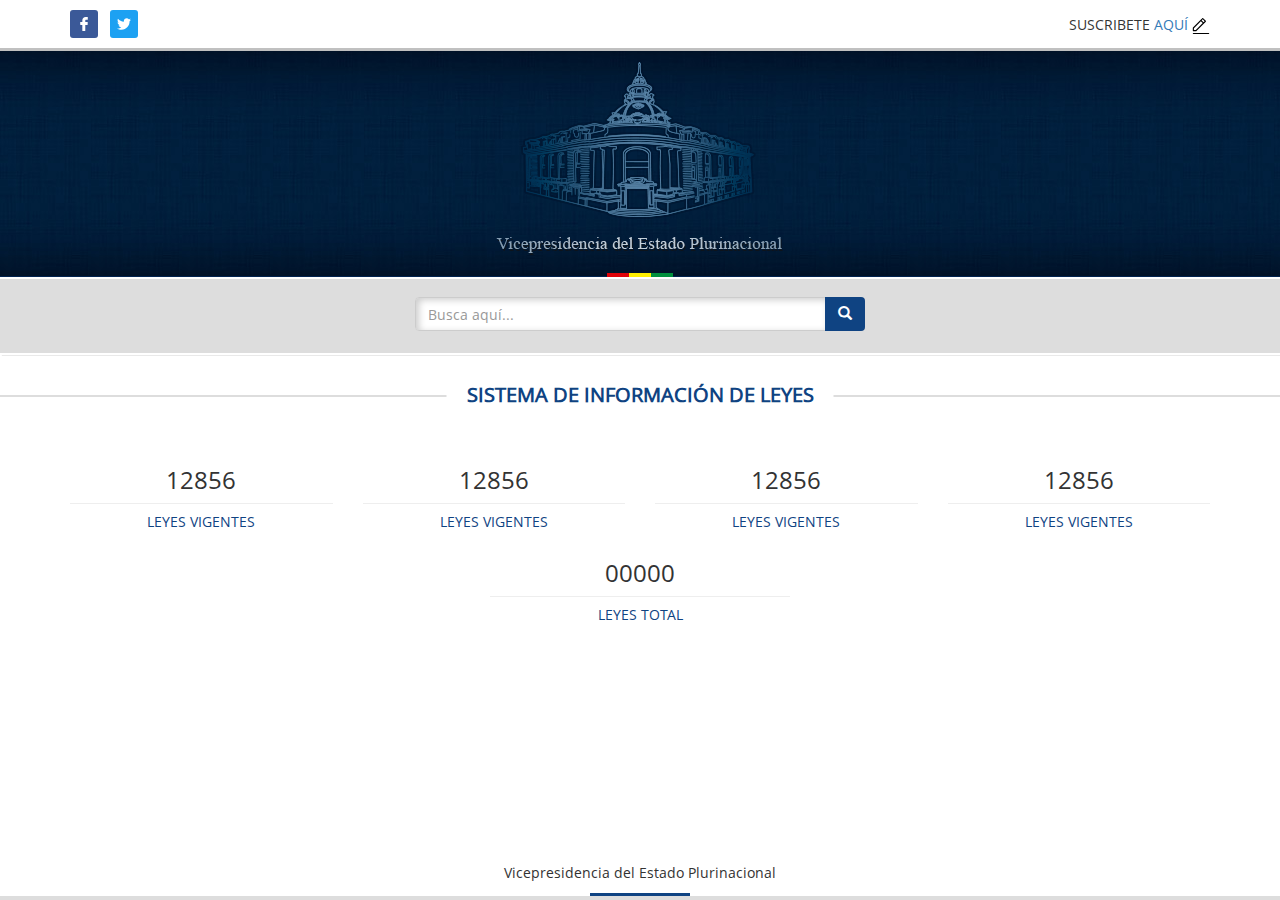
<file: asamblea/index.html>
<!DOCTYPE html>
<html lang="en">
<head>
	<meta charset="utf-8">
    <meta http-equiv="X-UA-Compatible" content="IE=edge">
    <meta name="viewport" content="width=device-width, initial-scale=1">
	<title>Busca tu ley :: Bolivia</title>

	<link href="css/bootstrap.min.css" rel="stylesheet">
    <link href="css/principal.css" rel="stylesheet">

</head>
<body>
	<header>
		<div id="redes">
			<div class="container">
				<div class="row">
					<div class="col-xs-4 text-left">
						<ul>
							<li class="facebook">
								<a href="#">
									<img src="img/svg/facebook.svg" width="14" alt="Facebook">
								</a>
							</li>
							<li class="twitter">
								<a href="#">
									<img src="img/svg/twitter.svg" width="14" alt="Twitter">
								</a>
							</li>
						</ul>
					</div>
					<div class="col-xs-8 text-right">
						<p>SUSCRIBETE  
						<a href="#">AQUÍ</a>
							<span class="suscribete">
								<img src="img/svg/suscribete.svg" width="18" alt="Suscribete">
							</span>
						</p>
					</div>
				</div>
			</div>
		</div>
		<div id="logo">
			<img src="img/logo_vicepresidencia.png" alt="Logo Vicepresidencia del Estado Plurinacional de Bolivia">
			<div class="bandera">
				<img src="img/bandera.jpg" alt="Bandera Bolivia">
			</div>
		</div>
	</header>
	<section>
		<div class="buscador">
			<div class="container">
				<div class="row">
					<div class="col-xs-12">
						<form action="index_submit" method="get" accept-charset="utf-8">
							<div class="input-group">
						      	<input type="text" class="form-control inputSombra" placeholder="Busca aquí...">
						      	<span class="input-group-btn">
						        	<button class="btn btn-secondary bgAzul" type="button"><i class="glyphicon glyphicon-search cBlanco"></i></button>
						    	</span>
						    </div>
						</form>
					</div>
				</div>
			</div>
		</div>
	</section>
	<section>
		<div id="titulo">
			<hr>
			<h1 class="cAzul">SISTEMA DE INFORMACIÓN DE LEYES</h1>
		</div>
		
		<div id="estadistiscas">
			<div class="container">
				<div class="row">
					<div class="col-xs-12 col-sm-6 col-md-3 text-center">
						<h3>12856</h3>
						<hr>
						<h5 class="cAzul">LEYES VIGENTES</h5>
					</div>
					<div class="col-xs-12 col-sm-6 col-md-3 text-center">
						<h3>12856</h3>
						<hr>
						<h5 class="cAzul">LEYES VIGENTES</h5>
					</div>
					<div class="col-xs-12 col-sm-6 col-md-3 text-center">
						<h3>12856</h3>
						<hr>
						<h5 class="cAzul">LEYES VIGENTES</h5>
					</div>
					<div class="col-xs-12 col-sm-6 col-md-3 text-center">
						<h3>12856</h3>
						<hr>
						<h5 class="cAzul">LEYES VIGENTES</h5>
					</div>
				</div>
			</div>
		</div>
		
		<div id="resultado">
			<div class="col-xs-12 text-center">
				<h3>00000</h3>
				<hr>
				<h5 class="cAzul">LEYES TOTAL</h5>
			</div>
		</div>
	</section>

	<footer>
		<p>Vicepresidencia del Estado Plurinacional</p>
		<div class="bgAzul">
		</div>
	</footer>

	<script src="js/jquery.min.js"></script>
    <script src="js/bootstrap.min.js"></script>
</body>
</html>
</file>
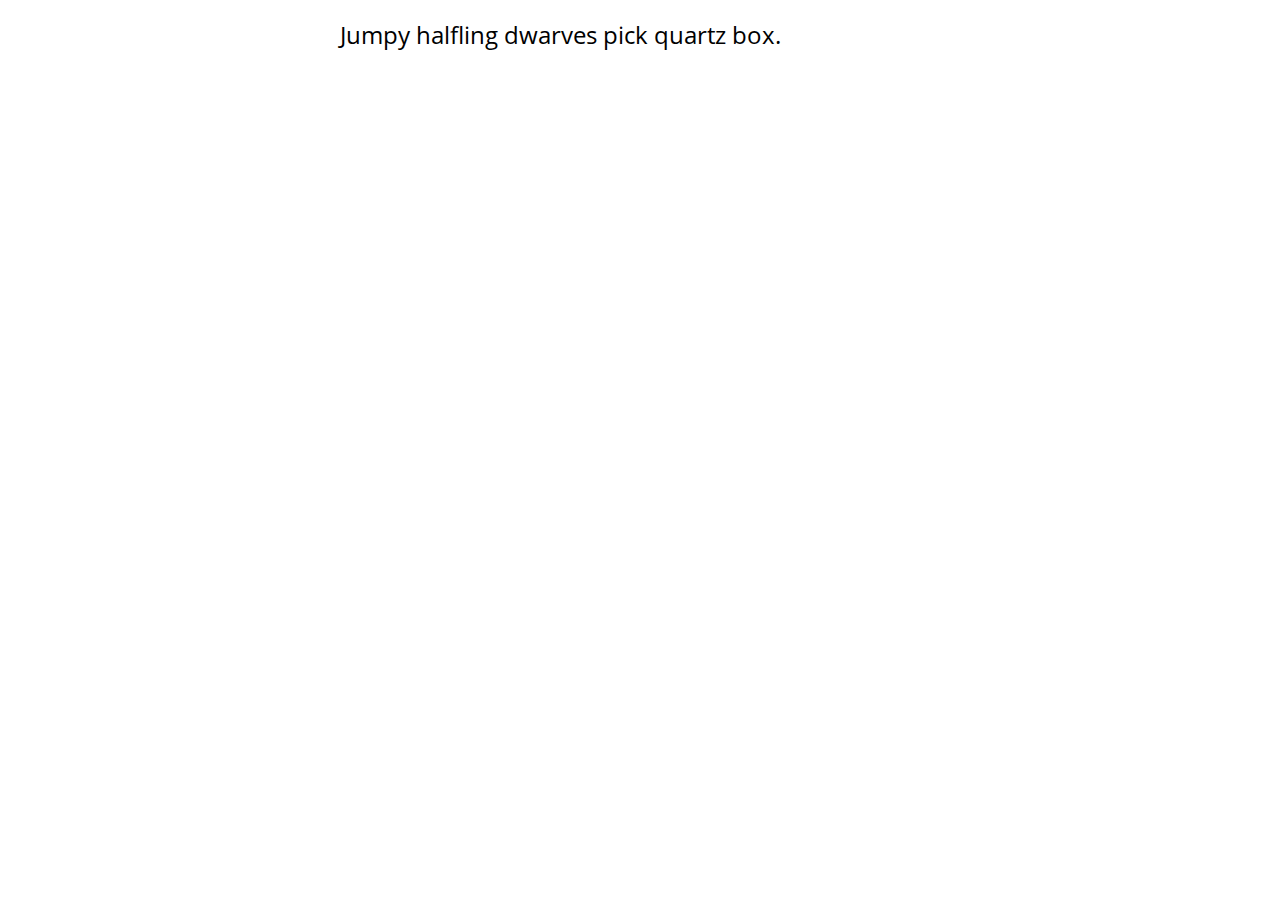
<file: asamblea/fonts/opensans/sample.html>
<!DOCTYPE html PUBLIC "-//W3C//DTD XHTML 1.0 Transitional//EN" "http://www.w3.org/TR/xhtml1/DTD/xhtml1-transitional.dtd">
<html xmlns="http://www.w3.org/1999/xhtml">
<head>
	<meta http-equiv="Content-Type" content="text/html; charset=utf-8" />
	<title>CSS3 @font-face</title>
	<link rel="stylesheet" href="sample.css" type="text/css" charset="utf-8" />
	<style type="text/css">
	body {
		background-color: #fff;
		color: #000;
		font-family: Arial, Tahoma, Sans-Serif;
		font-size: 12px;
	}

	.sample
	{
		font-family:'OpenSans', Sans-Serif;
		font-size: 24px;
		width: 600px;
		padding: 10px;
		margin: 5px auto;
		text-align: left;
	}
	</style>
</head>
<body>
	<div class="sample">
		Jumpy halfling dwarves pick quartz box.
	</div>
</body>
</html>
</file>
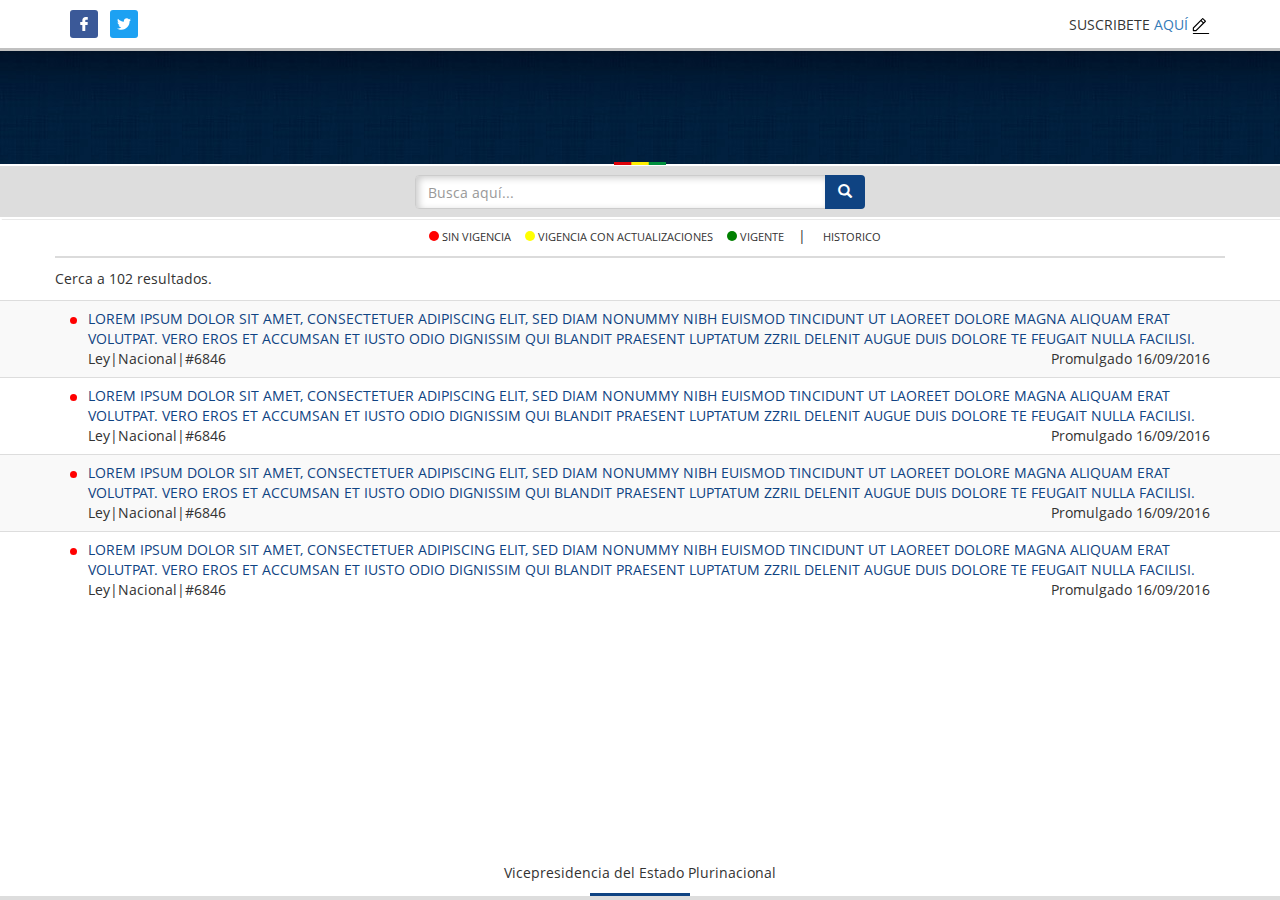
<file: asamblea/modulos/busqueda_leyes/busqueda-leyes.html>
<!DOCTYPE html>
<html lang="en">
<head>
    <meta charset="UTF-8">
    <meta http-equiv="X-UA-Compatible" content="IE=edge">
    <meta name="viewport" content="width=device-width, initial-scale=1">
    <title>Buscar leyes</title>
    <link href="../../css/bootstrap.min.css" rel="stylesheet">
    <link href="busqueda_leyes.css" rel="stylesheet">
    <!--<link href="../../css/principal.css" rel="stylesheet">-->


</head>
<body>
<header>
    <div id="redes">
        <div class="container">
            <div class="row">
                <div class="col-xs-4 text-left">
                    <ul>
                        <li class="facebook">
                            <a href="#">
                                <img src="../../img/svg/facebook.svg" width="14" alt="Facebook">
                            </a>
                        </li>
                        <li class="twitter">
                            <a href="#">
                                <img src="../../img/svg/twitter.svg" width="14" alt="Twitter">
                            </a>
                        </li>
                    </ul>
                </div>
                <div class="col-xs-8 text-right">
                    <p>SUSCRIBETE
                        <a href="#">AQUÍ</a>
                        <span class="suscribete">
								<img src="../../img/svg/suscribete.svg" width="18" alt="Suscribete">
							</span>
                    </p>
                </div>
            </div>
        </div>
    </div>
    <div id="logo">
        <!--<img src="../../img/logo_vicepresidencia_interior.png" alt="Logo Vicepresidencia del Estado Plurinacional de Bolivia">-->
        <div class="bandera">
            <img src="../../img/bandera.jpg" alt="Bandera Bolivia" height="80%" width="80%">
        </div>
    </div>
</header>

<section>
    <div class="buscador">
        <div class="container">
            <div class="row">
                <div class="col-xs-12">
                    <form action="index_submit" method="get" accept-charset="utf-8">
                        <div class="input-group">
                            <input type="text" class="form-control inputSombra" placeholder="Busca aquí...">
                            <span class="input-group-btn">
						        	<button class="btn btn-secondary bgAzul" type="button"><i
                                            class="glyphicon glyphicon-search cBlanco"></i></button>
						    	</span>
                        </div>
                    </form>
                </div>
            </div>
        </div>
    </div>
    <div id="titulo_ley_estado" class="text-center container">
        <ul class="form-inline">
            <div class="input-group">
                <li class="vinieta bgRojo">
                </li>
                <li class="nombre_estado">
                    SIN VIGENCIA
                </li>
            </div>
            <div class="input-group">
                <li class="vinieta bgAmarillo">
                </li>
                <li class="nombre_estado">
                    VIGENCIA CON ACTUALIZACIONES
                </li>
            </div>
            <div class="input-group ">
                <li class="vinieta bgVerde">
                </li>
                <li class="nombre_estado">
                    VIGENTE
                </li>
            </div>
            <div class="input-group">
                |
                <li class="vinieta">
                </li>
                <li class="nombre_estado">
                    HISTORICO
                </li>
            </div>
        </ul>
    </div>
</section>
<section>
    <div class="container">
        <div class="row resultado_tabla">
            Cerca a 102 resultados.
        </div>
    </div>
    <table class="table table-hover table-striped">
        <tbody>
        <tr>
            <td>
                <div class="container">
                    <div class="contenedor-tabla">
                        <div class="contenedor-fila">
                            <div class="contenedor-columna">
                                <div class="vinieta_tabla bgRojo"></div>
                            </div>

                            <div class="contenedor-columna">
                                <div class="contenedor-fila cAzul">LOREM IPSUM DOLOR SIT AMET, CONSECTETUER ADIPISCING ELIT,
                                    SED DIAM NONUMMY NIBH EUISMOD TINCIDUNT UT LAOREET DOLORE MAGNA ALIQUAM ERAT VOLUTPAT.
                                    VERO EROS ET ACCUMSAN ET IUSTO ODIO DIGNISSIM QUI BLANDIT PRAESENT LUPTATUM ZZRIL DELENIT AUGUE DUIS DOLORE TE FEUGAIT NULLA FACILISI.</div>
                                <div class="contenedor-fila datos_titulo">

                                    <div class="col-xs-4 text-left">
                                        Ley|Nacional|#6846
                                    </div>
                                    <div class="col-xs-8 text-right">
                                        Promulgado 16/09/2016
                                    </div>
                                </div>
                            </div>
                        </div>
                    </div>
                </div>
            </td>
        </tr>
        <tr>
            <td>
                <div class="container">
                    <div class="contenedor-tabla">
                        <div class="contenedor-fila">
                            <div class="contenedor-columna">
                                <div class="vinieta_tabla bgRojo"></div>
                            </div>

                            <div class="contenedor-columna">
                                <div class="contenedor-fila cAzul">LOREM IPSUM DOLOR SIT AMET, CONSECTETUER ADIPISCING ELIT,
                                    SED DIAM NONUMMY NIBH EUISMOD TINCIDUNT UT LAOREET DOLORE MAGNA ALIQUAM ERAT VOLUTPAT.
                                    VERO EROS ET ACCUMSAN ET IUSTO ODIO DIGNISSIM QUI BLANDIT PRAESENT LUPTATUM ZZRIL DELENIT AUGUE DUIS DOLORE TE FEUGAIT NULLA FACILISI.</div>
                                <div class="contenedor-fila datos_titulo">
                                    <div class="col-xs-4 text-left ">
                                        Ley|Nacional|#6846
                                    </div>
                                    <div class="col-xs-8 text-right">
                                        Promulgado 16/09/2016
                                    </div>
                                </div>
                            </div>
                        </div>
                    </div>
                </div>
            </td>

        </tr>
        <tr>
            <td>
                <div class="container">
                    <div class="contenedor-tabla">
                        <div class="contenedor-fila">
                            <div class="contenedor-columna">
                                <div class="vinieta_tabla bgRojo"></div>
                            </div>

                            <div class="contenedor-columna">
                                <div class="contenedor-fila cAzul">LOREM IPSUM DOLOR SIT AMET, CONSECTETUER ADIPISCING ELIT,
                                    SED DIAM NONUMMY NIBH EUISMOD TINCIDUNT UT LAOREET DOLORE MAGNA ALIQUAM ERAT VOLUTPAT.
                                    VERO EROS ET ACCUMSAN ET IUSTO ODIO DIGNISSIM QUI BLANDIT PRAESENT LUPTATUM ZZRIL DELENIT AUGUE DUIS DOLORE TE FEUGAIT NULLA FACILISI.</div>
                                <div class="contenedor-fila datos_titulo">

                                    <div class="col-xs-4 text-left ">
                                        Ley|Nacional|#6846
                                    </div>
                                    <div class="col-xs-8 text-right">
                                        Promulgado 16/09/2016
                                    </div>
                                </div>
                            </div>
                        </div>
                    </div>
                </div>
            </td>

        </tr>
        <tr>
            <td>
                <div class="container">
                    <div class="contenedor-tabla">
                        <div class="contenedor-fila">
                            <div class="contenedor-columna">
                                <div class="vinieta_tabla bgRojo"></div>
                            </div>

                            <div class="contenedor-columna">
                                <div class="contenedor-fila cAzul">LOREM IPSUM DOLOR SIT AMET, CONSECTETUER ADIPISCING ELIT,
                                    SED DIAM NONUMMY NIBH EUISMOD TINCIDUNT UT LAOREET DOLORE MAGNA ALIQUAM ERAT VOLUTPAT.
                                    VERO EROS ET ACCUMSAN ET IUSTO ODIO DIGNISSIM QUI BLANDIT PRAESENT LUPTATUM ZZRIL DELENIT AUGUE DUIS DOLORE TE FEUGAIT NULLA FACILISI.</div>
                                <div class="contenedor-fila datos_titulo">

                                    <div class="col-xs-4 text-left ">
                                        Ley|Nacional|#6846
                                    </div>
                                    <div class="col-xs-8 text-right">
                                        Promulgado 16/09/2016
                                    </div>
                                </div>
                            </div>
                        </div>
                    </div>
                </div>
            </td>
        </tr>
        </tbody>
    </table>
    <div class="fin-tabla"></div>
</section>

<footer>
    <p>Vicepresidencia del Estado Plurinacional</p>
    <div class="bgAzul">
    </div>
</footer>
<script src="../../js/jquery.min.js"></script>
<script src="../../js/bootstrap.min.js"></script>
</body>
</html>
</file>
<file: asamblea/css/principal.css>
@font-face {
	font-family: 'OpenSans';
    src: url('../fonts/opensans/original_OpenSans-Regular.eot?#iefix') format('embedded-opentype'), 
         url('../fonts/opensans/original_OpenSans-Regular.woff') format('woff'),
         url('../fonts/opensans/original_OpenSans-Regular.ttf') format('truetype'),
         url('../fonts/opensans/original_OpenSans-Regular.svg') format('svg');
	font-weight: normal;
	font-style: normal;
}
body
{
	font-family: OpenSans;
}
/*COLORES*/
.bgAzul
{
	background-color: #0f4382;
}
.cAzul
{
	color: #0f4382;
}
.cBlanco
{
	color: white;
}
/*------*/

#contenido
{
	background: #dedede;
	width: 100%;
	
}
#redes
{
	margin-top: 10px;
	border-bottom: 3px silver solid;
}
#redes p
{
	padding-top: 5px; 
}
#redes ul
{
	padding:0; 
}
#redes ul li
{
	list-style: none;
	display: inline-block;
	margin-right: 8px;
	width: 28px;
	height: 28px;
	padding: 3px 7px;
	border-radius: 3px;
}
#redes ul .facebook
{
	background: #3B5998;
	
}
#redes ul .twitter
{
	background: #1DA1F2;
}
#logo
{
	height: 226px;
	background-image: url('../img/fondo_azul.jpg');
	background-repeat: repeat-x;
	text-align: center;
	padding-top: 5px;
	position: relative;
}
#logo .bandera
{
	position: absolute;
	bottom: -7px;
	left: 50%;
  	transform: translate(-50%, 0);
}
.buscador
{
	height: 78px;
	background-color: #ddd;
	
	border-top: 2px solid #FFF;
	border-bottom: 2px solid #FFF;
	box-shadow: 2px 0 1px rgba(0, 0, 0, 0.5);
	padding-top: 18px;
}
.buscador .input-group
{
	max-width: 450px;
	text-align: center;
	margin: 0 auto;
}
.buscador .inputSombra
{
	box-shadow: inset 3px 2px 7px rgba(0, 0, 0, 0.2)
}

#titulo
{
	padding-top: 20px;
	position: relative;
}
#titulo hr
{
	border-top: #ddd 2px solid;
}
#titulo h1
{
	text-align: center;
	position: absolute;
	left: 50%;
	top: 9px;
	transform: translate(-50%, 0);
	font-size: 20px;
	font-weight: bold;
	background: white;
	padding: 0 20px;
}
#estadistiscas
{
	margin: 50px 0 0 0;
}
#estadistiscas hr
{
	margin: 0;
}
#resultado
{
	margin-bottom: 150px;
	display: block;
}
#resultado hr
{
	margin: 0 auto 0 auto;
	width: 300px;
}
.centrado
{
	margin: 0 auto;
	width: 300px;
}

footer
{
	position: fixed;
	bottom: 0;
	width: 100%;
	border-bottom: 4px solid #ddd;
	text-align: center;
	background: white;
	padding-top: 8px;
}
footer div
{
	height: 3px;
	width: 100px;
	margin: 0 auto;
}
@media (max-width: 768px) {
	footer{
		border-top: #ddd solid 1px ;
	}	
}
</file>
<file: asamblea/fonts/opensans/sample.css>
/** Generated @ www.fontreactor.com **/
@font-face {
	font-family: 'OpenSans';
    src: url('original_OpenSans-Regular.eot?#iefix') format('embedded-opentype'), 
         url('original_OpenSans-Regular.woff') format('woff'),
         url('original_OpenSans-Regular.ttf') format('truetype'),
         url('original_OpenSans-Regular.svg') format('svg');
	font-weight: normal;
	font-style: normal;
}
</file>
<file: asamblea/modulos/busqueda_leyes/busqueda_leyes.css>
@font-face {
	font-family: 'OpenSans';
    src: url('../../fonts/opensans/original_OpenSans-Regular.eot?#iefix') format('embedded-opentype'),
         url('../../fonts/opensans/original_OpenSans-Regular.woff') format('woff'),
         url('../../fonts/opensans/original_OpenSans-Regular.ttf') format('truetype'),
         url('../../fonts/opensans/original_OpenSans-Regular.svg') format('svg');
	font-weight: normal;
	font-style: normal;
}
body
{
	font-family: OpenSans;
}
/*COLORES*/
.bgAzul
{
	background-color: #0f4382;
}
.bgRojo{
	background:red;
}
.bgAmarillo{
	background: yellow;
}
.bgVerde{
	background: green;
}

.cAzul
{
	color: #0f4382;
}
.cBlanco
{
	color: white;
}


/*------*/

#redes
{
	margin-top: 10px;
	border-bottom: 3px silver solid;
}
#redes p
{
	padding-top: 5px; 
}
#redes ul
{
	padding:0; 
}
#redes ul li
{
	list-style: none;
	display: inline-block;
	margin-right: 8px;
	width: 28px;
	height: 28px;
	padding: 3px 7px;
	border-radius: 3px;
}
#redes ul .facebook
{
	background: #3B5998;
	
}
#redes ul .twitter
{
	background: #1DA1F2;
}
#logo
{
	height: 113px;
	background-image: url('./../../img/fondo_azul.jpg');
	background-repeat: repeat-x;
	text-align: center;
	padding-top: 5px;
	position: relative;
}
#logo .bandera
{
	position: absolute;
	bottom: -8px;
	left: 50%;
  	transform: translate(-50%, 0);
}
.buscador
{
	height: 55px;
	background-color: #ddd;
	
	border-top: 2px solid #FFF;
	border-bottom: 2px solid #FFF;
	
	box-shadow: 2px 0 1px rgba(0, 0, 0, 0.5);
	padding-top: 9px;
}
.buscador .input-group
{
	max-width: 450px;
	text-align: center;
	margin: 0 auto;
}
.buscador .inputSombra
{
	box-shadow: inset 3px 2px 7px rgba(0, 0, 0, 0.2)
}


/*.centrado*/
/*{*/
	/*margin: 0 auto;*/
	/*width: 300px;*/
/*}*/

#titulo_ley_estado
{
	padding-top: 0.4em;
	border-bottom: 2px #dbdbdb solid;
}

#titulo_ley_estado ul li{
	list-style: none;
	display: inline-block;
	font-size: 0.8em;
}

.vinieta
{
	border-radius: 10px;
	height: 10px;
	width: 10px;
	margin-right: 3px;
}
.nombre_estado
{
	margin-right: 10px;
}
/* tabla */
.titulo_ley div{
	display: block;
}


.vinieta_tabla
{
	border-radius: 7px;
	height: 7px;
	width: 7px;
	margin-right: 0.8em;
}

.datos_titulo div{
	padding: 0em 0em;
}

.resultado_tabla{
	padding: 0.8em 0 0.8em 0;
}

/* div tabla*/
.contenedor-tabla{
	display: table;
}
.contenedor-fila{

	display: table-row;

}
.contenedor-columna{

	display: table-cell;

}

.fin-tabla{
	height: 1.2em;
}
footer
{
	position: fixed;
	bottom: 0;
	width: 100%;
	border-bottom: 4px solid #ddd;
	text-align: center;
	background: white;
	padding-top: 8px;
}
footer div
{
	height: 3px;
	width: 100px;
	margin: 0 auto;
}
@media (max-width: 768px) {
	footer{
		border-top: #ddd solid 1px ;
	}
	#titulo_ley_estado ul{
		margin-left: 20%;
	}
}
</file>
